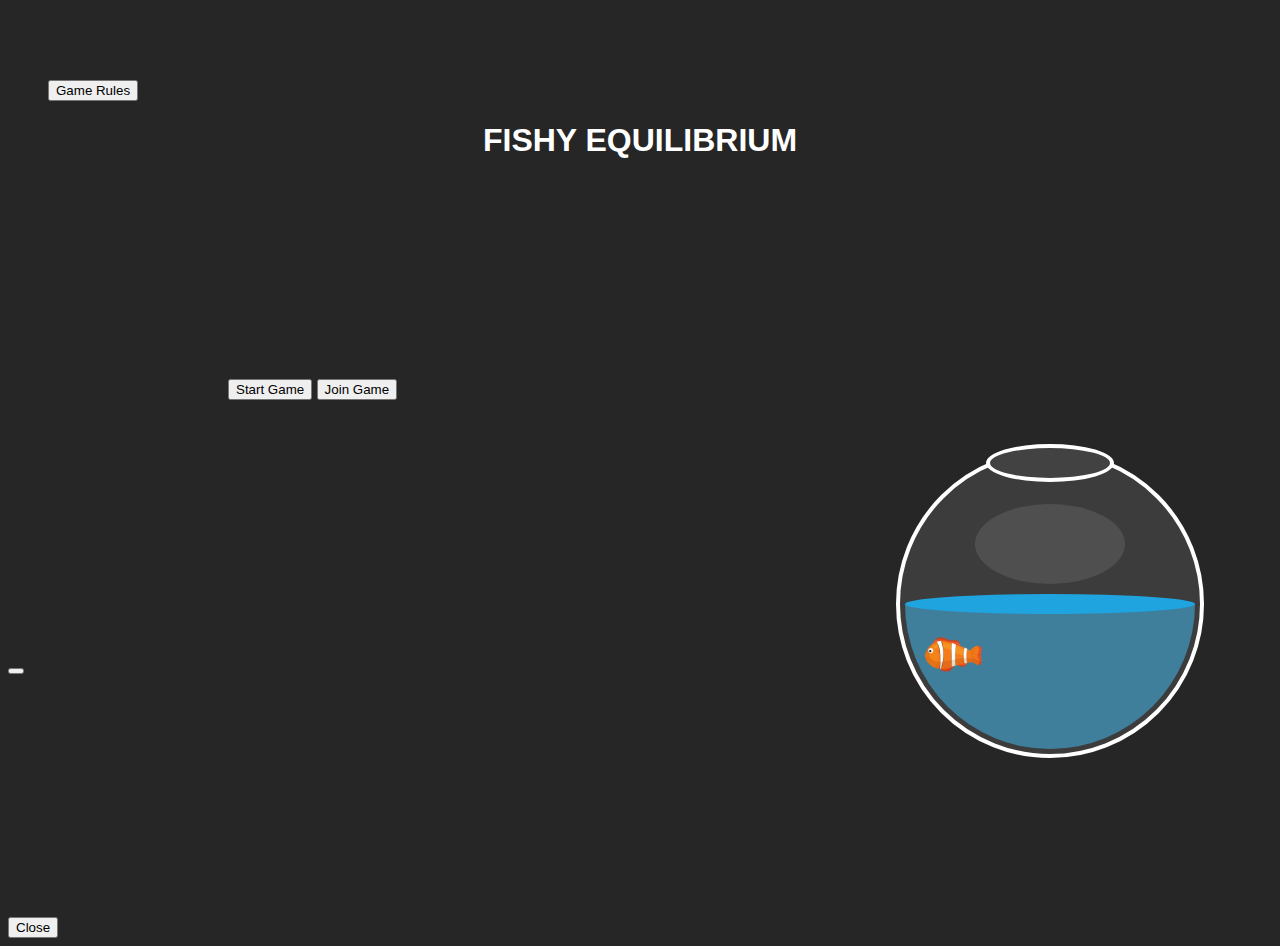
<file: index.html>
<!DOCTYPE html>
<html lang="en">
<head>
<meta charset="UTF-8">
<meta name="viewport" content="width=device-width, initial-scale=1, maximum-scale=1">
<link rel="icon" href="images/fish1.png" type="image/icon type">
<title>Fishy Equilibrium</title>
<!--Style sheet-->
<link rel="stylesheet" href="src\css\style.css">
<!--CDNS-->
<link href="https://cdn.jsdelivr.net/npm/bootstrap@5.0.2/dist/css/bootstrap.min.css" rel="stylesheet" integrity="sha384-EVSTQN3/azprG1Anm3QDgpJLIm9Nao0Yz1ztcQTwFspd3yD65VohhpuuCOmLASjC" crossorigin="anonymous">
<script src="https://cdn.jsdelivr.net/npm/@popperjs/core@2.9.2/dist/umd/popper.min.js" integrity="sha384-IQsoLXl5PILFhosVNubq5LC7Qb9DXgDA9i+tQ8Zj3iwWAwPtgFTxbJ8NT4GN1R8p" crossorigin="anonymous"></script>
<script src="https://cdn.jsdelivr.net/npm/bootstrap@5.0.2/dist/js/bootstrap.min.js" integrity="sha384-cVKIPhGWiC2Al4u+LWgxfKTRIcfu0JTxR+EQDz/bgldoEyl4H0zUF0QKbrJ0EcQF" crossorigin="anonymous"></script>
</head>
<body> 
<section style="margin: 40px; margin-top:80px;">
 <!-- Button trigger modal -->
 <div>
  <button type="button" class="btn btn-secondary" data-bs-toggle="modal" data-bs-target="#exampleModal">
          Game Rules
  </button>
  </div>
        <center>
            <h1>FISHY EQUILIBRIUM</h1><br>
        </center>
      
        <!--Fishtank-->
        <div class="bowl">
            <div class="water">
                <img src="images/fish.png" class="fish">
            </div>
        </div>
        <div class="shadow"></div>
<div class="container">
    <div class="row">
        <div class="col-xl-6 col-lg-6 col-md-6 col-sm-12 col-xs-12 float-right" style="padding: 180px;">
        <button type="button" class="btn btn-secondary btn-lg" onclick="location.href='startgame.html'">Start Game</button>
        <button type="button" class="btn btn-secondary btn-lg" onclick="location.href='joingame.html'">Join Game</button>
        </div>
        <div class="col-xl-6 col-lg-6 col-md-6 col-sm-12 col-xl-12">
                
        </div>
    </div>
</div>
</section>

<!-- Modal -->
<div class="modal fade" id="exampleModal" tabindex="-1" aria-labelledby="exampleModalLabel" aria-hidden="true">
  <div class="modal-dialog">
    <div class="modal-content">
      <div class="modal-header">
        <h5 class="modal-title" id="exampleModalLabel" style="color: #262626;">Game rules</h5>
        <button type="button" class="btn-close" data-bs-dismiss="modal" aria-label="Close"></button>
      </div><br>
      <div class="modal-body" style="color: #262626;">
      <p><b>Fishes Caught</b> (Profit/Loss)</p><br>
          <table class="table">
              <tr>
                  <td><b>2</b> (-25)</td>
                  <td><b>2</b> (-25)</td>
                  <td><b>2</b> (-25)</td>
                  <td><b>2</b> (-25)</td>
                </tr>
                <tr>
                  <td><b>2</b> (25)</td>
                  <td><b>2</b> (25)</td>
                  <td><b>2</b> (25)</td>
                  <td><b>1</b> (-25)</td>
                </tr>
                <tr>
                  <td><b>2</b> (50)</td>
                  <td><b>2</b> (50)</td>
                  <td><b>1</b> (-12.5)</td>
                  <td><b>1</b> (-12.5)</td>
                </tr>
                <tr>
                  <td><b>2</b> (75)</td>
                  <td><b>1</b> (0)</td>
                  <td><b>1</b> (0)</td>
                  <td><b>1</b> (0)</td>
                </tr>
                <tr>
                  <td><b>1</b> (25)</td>
                  <td><b>1</b> (25)</td>
                  <td><b>1</b> (25)</td>
                  <td><b>1</b> (25)</td>
                </tr>
            </table>
      </div>
      <div class="modal-footer">
        <button type="button" class="btn btn-secondary" data-bs-dismiss="modal">Close</button>
      </div>
    </div>
  </div>
</div>

</body>
<style>
p{
    font-size: 30px;
}
/* Water bowl */
body{
  background:#262626;
  color: white;
}
.bowl{
  position: absolute;
  top: 50%;
  left: 70%;
  width: 300px;
  height: 300px;
  background: rgba(255,255,255,0.1);
  border-radius: 50%;
  border:4px solid #fff ;
  transform-origin: bottom center;
  animation: animate 5s linear infinite;
}
.bowl:before{
  content: '';
  position: absolute;
  top: -10px;
  left: 50%;
  transform: translateX(-50%);
  width: 40%;
  height: 30px;
  background: rgba(66,66,66);
  border: 4px solid #fff;
  border-radius: 50%;
}
.bowl:after{
  content: '';
  position: absolute;
  top: 30%;
  left: 50%;
  transform: translate(-50%,-50%);
  width: 150px;
  height: 80px;
  background: rgba(255,255,255,0.1);
  border-radius: 50%;
}
.water{
  position: absolute;
  top: 50%;
  left: 5px;
  right: 5px;
  bottom: 5px;
  background: rgba(65,193,251,0.5);
  border-bottom-left-radius: 150px;
  border-bottom-right-radius: 150px;
  transform-origin: top center;
  animation: animateWater 5s linear infinite;
}
.water:before{
  content: '';
  position: absolute;
  top: -10px;
  left: 0;
  width: 100%;
  height: 20px;
  border-radius: 50%;
  background: #1fa4e0;
}
img.fish{
  width: 100px;
  animation: animateFish 5s linear infinite;
}
@keyframes animateFish {
  0%
  {
    transform: translate(0,0) rotateY(180deg);
  }
  50%
  {
    transform: translate(180px,0) rotateY(180deg);
  }
  51%
  {
    transform: translate(180px,0) rotateY(0deg);
  }
  100%
  {
    transform: translate(0,0) rotateY(0deg);
  }
}
@keyframes animate
{
  0%
  {
    transform: translate(-50%,-50%) rotate(0deg);
  }
  25%
  {
    transform: translate(-50%,-50%) rotate(15deg);
  }
  50%
  {
    transform: translate(-50%,-50%) rotate(0deg);
  }
  75%
  {
    transform: translate(-50%,-50%) rotate(-15deg);
  }
  100%
  {
    transform: translate(-50%,-50%) rotate(0deg);
  }
}
@keyframes animateWater
{
  0%
  {
    transform: rotate(0deg);
  }
  25%
  {
    transform: rotate(-20deg);
  }
  50%
  {
    transform: rotate(0deg);
  }
  75%
  {
    transform: rotate(20deg);
  }
  100%
  {
    transform: rotate(0deg);
  }
}
</style>
</html>
</file>
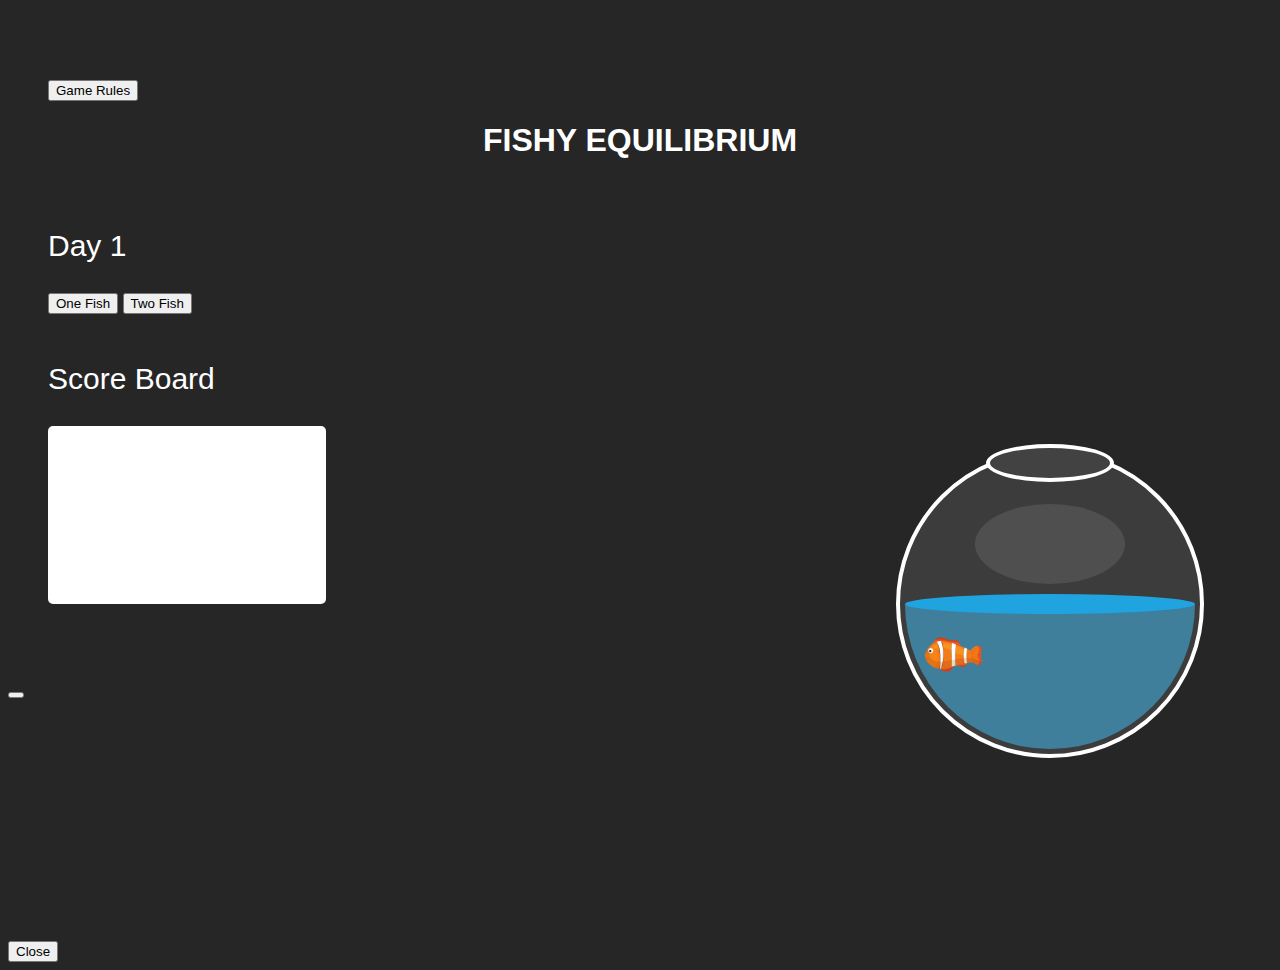
<file: gamedashboard.html>
<!DOCTYPE html>
<html lang="en">
<head>
<meta charset="UTF-8">
<meta name="viewport" content="width=device-width, initial-scale=1, maximum-scale=1">
<link rel="icon" href="images/fish1.png" type="image/icon type">
<title>Fishy Equilibrium</title>
<!--Style sheet-->
<link rel="stylesheet" href="src\css\style.css">
<!--CDNS-->
<link href="https://cdn.jsdelivr.net/npm/bootstrap@5.0.2/dist/css/bootstrap.min.css" rel="stylesheet" integrity="sha384-EVSTQN3/azprG1Anm3QDgpJLIm9Nao0Yz1ztcQTwFspd3yD65VohhpuuCOmLASjC" crossorigin="anonymous">
<script src="https://cdn.jsdelivr.net/npm/@popperjs/core@2.9.2/dist/umd/popper.min.js" integrity="sha384-IQsoLXl5PILFhosVNubq5LC7Qb9DXgDA9i+tQ8Zj3iwWAwPtgFTxbJ8NT4GN1R8p" crossorigin="anonymous"></script>
<script src="https://cdn.jsdelivr.net/npm/bootstrap@5.0.2/dist/js/bootstrap.min.js" integrity="sha384-cVKIPhGWiC2Al4u+LWgxfKTRIcfu0JTxR+EQDz/bgldoEyl4H0zUF0QKbrJ0EcQF" crossorigin="anonymous"></script>
</head>
<body> 
    <section style="margin: 40px; margin-top:80px;">
 <!-- Button trigger modal -->
<div>
<button type="button" class="btn btn-secondary" data-bs-toggle="modal" data-bs-target="#exampleModal">
        Game Rules
</button>
</div>
        <center>
            <h1 onclick="location.href='index.html'">FISHY EQUILIBRIUM</h1><br>
        </center>
        <!--Fishtank-->
        <div class="bowl">
            <div class="water">
                <img src="images/fish.png" class="fish">
            </div>
        </div>
        <div class="shadow"></div>
<div class="container">
    <div class="row">
        <div class="col-xl-6 col-lg-6 col-md-6 col-sm-12 col-xs-12">
        <p>Day 1</p>
        <button type="button" class="btn btn-secondary btn-lg">One Fish</button>
        <button type="button" class="btn btn-secondary btn-lg">Two Fish</button><br><br>
        
        <div>
            <p>Score Board</p>
            <table class="table" style="background-color: white; border-radius: 5px">
                <thead>
                  <tr>
                    <th scope="col">Days</th>
                    <th scope="col">Monica</th>
                    <th scope="col">Chandler</th>
                    <th scope="col">Rachel</th>
                    <th scope="col">Joey</th>
                  </tr>
                </thead>
                <tbody>
                  <tr>
                    <th scope="row">Day 1</th>
                    <td>50</td>
                    <td>0</td>
                    <td>0</td>
                    <td>0</td>
                  </tr>
                  <tr>
                    <th scope="row">Day 2</th>
                    <td>50</td>
                    <td>0</td>
                    <td>0</td>
                    <td>0</td>
                  </tr>
                  <tr>
                    <th scope="row">Day 3</th>
                    <td>50</td>
                    <td>0</td>
                    <td>0</td>
                    <td>0</td>
                  </tr>
                  <tr>
                    <th scope="row">Day 4</th>
                    <td>50</td>
                    <td>0</td>
                    <td>0</td>
                    <td>0</td>
                  </tr>
                  <tr>
                    <th scope="row">Day 5</th>
                    <td>500</td>
                    <td>0</td>
                    <td>0</td>
                    <td>0</td>
                  </tr>
                  <tr>
                    <th scope="row">Day 6</th>
                    <td>500</td>
                    <td>0</td>
                    <td>0</td>
                    <td>0</td>
                  </tr>
                  <tr>
                    <th scope="row">Total</th>
                    <td>1200</td>
                    <td>0</td>
                    <td>0</td>
                    <td>0</td>
                  </tr>
                </tbody>
              </table>
        </div></div>

</div>
</div>
</section>


<!-- Modal -->
<div class="modal fade" id="exampleModal" tabindex="-1" aria-labelledby="exampleModalLabel" aria-hidden="true">
    <div class="modal-dialog">
      <div class="modal-content">
        <div class="modal-header">
          <h5 class="modal-title" id="exampleModalLabel" style="color: #262626;">Game rules</h5>
          <button type="button" class="btn-close" data-bs-dismiss="modal" aria-label="Close"></button>
        </div><br>
        <div class="modal-body" style="color: #262626;">
        <p><b>Fishes Caught</b> (Profit/Loss)</p><br>
            <table class="table">
                <tr>
                    <td><b>2</b> (-25)</td>
                    <td><b>2</b> (-25)</td>
                    <td><b>2</b> (-25)</td>
                    <td><b>2</b> (-25)</td>
                  </tr>
                  <tr>
                    <td><b>2</b> (25)</td>
                    <td><b>2</b> (25)</td>
                    <td><b>2</b> (25)</td>
                    <td><b>1</b> (-25)</td>
                  </tr>
                  <tr>
                    <td><b>2</b> (50)</td>
                    <td><b>2</b> (50)</td>
                    <td><b>1</b> (-12.5)</td>
                    <td><b>1</b> (-12.5)</td>
                  </tr>
                  <tr>
                    <td><b>2</b> (75)</td>
                    <td><b>1</b> (0)</td>
                    <td><b>1</b> (0)</td>
                    <td><b>1</b> (0)</td>
                  </tr>
                  <tr>
                    <td><b>1</b> (25)</td>
                    <td><b>1</b> (25)</td>
                    <td><b>1</b> (25)</td>
                    <td><b>1</b> (25)</td>
                  </tr>
              </table>
        </div>
        <div class="modal-footer">
          <button type="button" class="btn btn-secondary" data-bs-dismiss="modal">Close</button>
        </div>
      </div>
    </div>
  </div>
</body>
<style>
p{
    font-size: 30px;
}

/* Water bowl */
body{
  background:#262626;
  color: white;
}
.bowl{
  position: absolute;
  top: 50%;
  left: 70%;
  width: 300px;
  height: 300px;
  background: rgba(255,255,255,0.1);
  border-radius: 50%;
  border:4px solid #fff ;
  transform-origin: bottom center;
  animation: animate 5s linear infinite;
}
.bowl:before{
  content: '';
  position: absolute;
  top: -10px;
  left: 50%;
  transform: translateX(-50%);
  width: 40%;
  height: 30px;
  background: rgba(66,66,66);
  border: 4px solid #fff;
  border-radius: 50%;
}
.bowl:after{
  content: '';
  position: absolute;
  top: 30%;
  left: 50%;
  transform: translate(-50%,-50%);
  width: 150px;
  height: 80px;
  background: rgba(255,255,255,0.1);
  border-radius: 50%;
}
.water{
  position: absolute;
  top: 50%;
  left: 5px;
  right: 5px;
  bottom: 5px;
  background: rgba(65,193,251,0.5);
  border-bottom-left-radius: 150px;
  border-bottom-right-radius: 150px;
  transform-origin: top center;
  animation: animateWater 5s linear infinite;
}
.water:before{
  content: '';
  position: absolute;
  top: -10px;
  left: 0;
  width: 100%;
  height: 20px;
  border-radius: 50%;
  background: #1fa4e0;
}
img.fish{
  width: 100px;
  animation: animateFish 5s linear infinite;
}
@keyframes animateFish {
  0%
  {
    transform: translate(0,0) rotateY(180deg);
  }
  50%
  {
    transform: translate(180px,0) rotateY(180deg);
  }
  51%
  {
    transform: translate(180px,0) rotateY(0deg);
  }
  100%
  {
    transform: translate(0,0) rotateY(0deg);
  }
}
@keyframes animate
{
  0%
  {
    transform: translate(-50%,-50%) rotate(0deg);
  }
  25%
  {
    transform: translate(-50%,-50%) rotate(15deg);
  }
  50%
  {
    transform: translate(-50%,-50%) rotate(0deg);
  }
  75%
  {
    transform: translate(-50%,-50%) rotate(-15deg);
  }
  100%
  {
    transform: translate(-50%,-50%) rotate(0deg);
  }
}
@keyframes animateWater
{
  0%
  {
    transform: rotate(0deg);
  }
  25%
  {
    transform: rotate(-20deg);
  }
  50%
  {
    transform: rotate(0deg);
  }
  75%
  {
    transform: rotate(20deg);
  }
  100%
  {
    transform: rotate(0deg);
  }
}
</style>
</html>
</file>
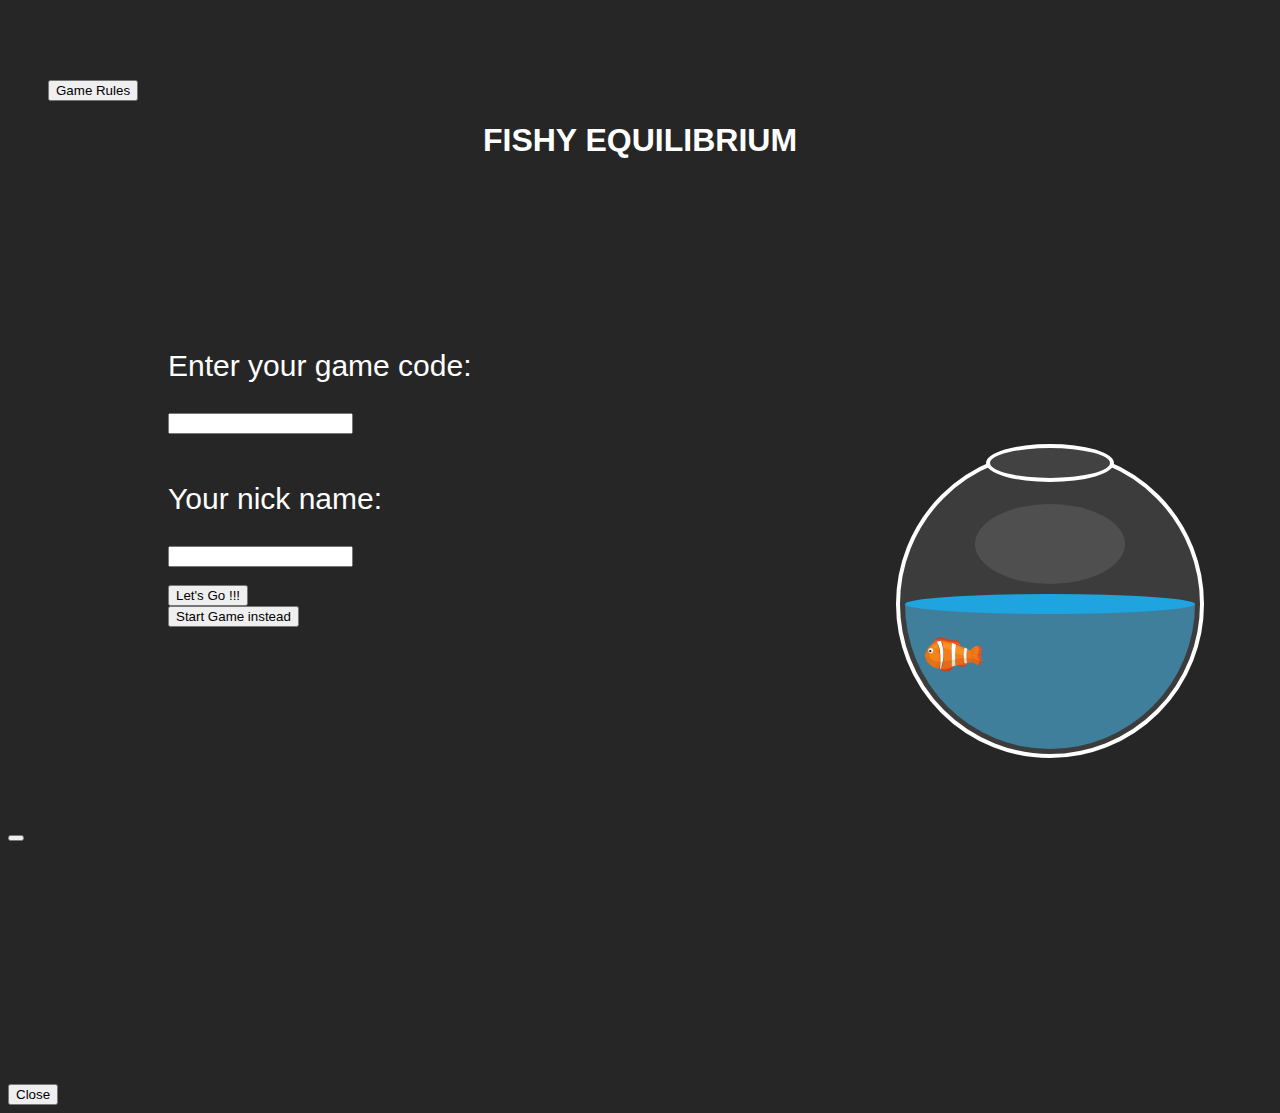
<file: joingame.html>
<!DOCTYPE html>
<html lang="en">
<head>
<meta charset="UTF-8">
<meta name="viewport" content="width=device-width, initial-scale=1, maximum-scale=1">   
<link rel="icon" href="images/fish1.png" type="image/icon type">
<title>Fishy Equilibrium</title>
<!--Style sheet-->
<link rel="stylesheet" href="src\css\style.css">
<!--CDNS-->
<link href="https://cdn.jsdelivr.net/npm/bootstrap@5.0.2/dist/css/bootstrap.min.css" rel="stylesheet" integrity="sha384-EVSTQN3/azprG1Anm3QDgpJLIm9Nao0Yz1ztcQTwFspd3yD65VohhpuuCOmLASjC" crossorigin="anonymous">
<script src="https://cdn.jsdelivr.net/npm/@popperjs/core@2.9.2/dist/umd/popper.min.js" integrity="sha384-IQsoLXl5PILFhosVNubq5LC7Qb9DXgDA9i+tQ8Zj3iwWAwPtgFTxbJ8NT4GN1R8p" crossorigin="anonymous"></script>
<script src="https://cdn.jsdelivr.net/npm/bootstrap@5.0.2/dist/js/bootstrap.min.js" integrity="sha384-cVKIPhGWiC2Al4u+LWgxfKTRIcfu0JTxR+EQDz/bgldoEyl4H0zUF0QKbrJ0EcQF" crossorigin="anonymous"></script>
</head>
<body> 
    <section style="margin: 40px; margin-top:80px;">
 <!-- Button trigger modal -->
 <div>
  <button type="button" class="btn btn-secondary" data-bs-toggle="modal" data-bs-target="#exampleModal">
          Game Rules
  </button>
  </div>
        <center>
            <h1 onclick="location.href='index.html'">FISHY EQUILIBRIUM</h1><br>
        </center>
        <!--Fishtank-->
        <div class="bowl">
            <div class="water">
                <img src="images/fish.png" class="fish">
            </div>
        </div>
        <div class="shadow"></div>
<div class="container">
    <div class="row">
        <div class="col-xl-6 col-lg-6 col-md-6 col-sm-12 col-xs-12" style="padding: 120px;">
        <form>
          <p>Enter your game code:</p>
          <div class="input-group input-group-lg">
            <input type="text" class="form-control" aria-label="Sizing example input" aria-describedby="inputGroup-sizing-lg">
          </div><br>
          <p>Your nick name:</p>
          <div class="input-group input-group-lg">
            <input type="text" class="form-control" aria-label="Sizing example input" aria-describedby="inputGroup-sizing-lg">
          </div><br>
          <div class="col-auto">
            <button type="submit" class="btn btn-secondary mb-3 btn-lg">Let's Go !!!</button>
          </div>
        </form>
        <button type="button" class="btn btn-secondary btn-lg" onclick="location.href='startgame.html'">Start Game instead</button>
        </div>
        <div class="col-xl-6 col-lg-6 col-md-6 col-sm-12 col-xl-12">
                
        </div>
    </div>
</div>
</section>


<!-- Modal -->
<div class="modal fade" id="exampleModal" tabindex="-1" aria-labelledby="exampleModalLabel" aria-hidden="true">
  <div class="modal-dialog">
    <div class="modal-content">
      <div class="modal-header">
        <h5 class="modal-title" id="exampleModalLabel" style="color: #262626;">Game rules</h5>
        <button type="button" class="btn-close" data-bs-dismiss="modal" aria-label="Close"></button>
      </div><br>
      <div class="modal-body" style="color: #262626;">
      <p><b>Fishes Caught</b> (Profit/Loss)</p><br>
          <table class="table">
              <tr>
                  <td><b>2</b> (-25)</td>
                  <td><b>2</b> (-25)</td>
                  <td><b>2</b> (-25)</td>
                  <td><b>2</b> (-25)</td>
                </tr>
                <tr>
                  <td><b>2</b> (25)</td>
                  <td><b>2</b> (25)</td>
                  <td><b>2</b> (25)</td>
                  <td><b>1</b> (-25)</td>
                </tr>
                <tr>
                  <td><b>2</b> (50)</td>
                  <td><b>2</b> (50)</td>
                  <td><b>1</b> (-12.5)</td>
                  <td><b>1</b> (-12.5)</td>
                </tr>
                <tr>
                  <td><b>2</b> (75)</td>
                  <td><b>1</b> (0)</td>
                  <td><b>1</b> (0)</td>
                  <td><b>1</b> (0)</td>
                </tr>
                <tr>
                  <td><b>1</b> (25)</td>
                  <td><b>1</b> (25)</td>
                  <td><b>1</b> (25)</td>
                  <td><b>1</b> (25)</td>
                </tr>
            </table>
      </div>
      <div class="modal-footer">
        <button type="button" class="btn btn-secondary" data-bs-dismiss="modal">Close</button>
      </div>
    </div>
  </div>
</div>
</body>
<style>
  html { overflow-y: hidden; }

p{
    font-size: 30px;
}

/* Water bowl */
body{
  background:#262626;
  color: white;
}
.bowl{
  position: absolute;
  top: 50%;
  left: 70%;
  width: 300px;
  height: 300px;
  background: rgba(255,255,255,0.1);
  border-radius: 50%;
  border:4px solid #fff ;
  transform-origin: bottom center;
  animation: animate 5s linear infinite;
}
.bowl:before{
  content: '';
  position: absolute;
  top: -10px;
  left: 50%;
  transform: translateX(-50%);
  width: 40%;
  height: 30px;
  background: rgba(66,66,66);
  border: 4px solid #fff;
  border-radius: 50%;
}
.bowl:after{
  content: '';
  position: absolute;
  top: 30%;
  left: 50%;
  transform: translate(-50%,-50%);
  width: 150px;
  height: 80px;
  background: rgba(255,255,255,0.1);
  border-radius: 50%;
}
.water{
  position: absolute;
  top: 50%;
  left: 5px;
  right: 5px;
  bottom: 5px;
  background: rgba(65,193,251,0.5);
  border-bottom-left-radius: 150px;
  border-bottom-right-radius: 150px;
  transform-origin: top center;
  animation: animateWater 5s linear infinite;
}
.water:before{
  content: '';
  position: absolute;
  top: -10px;
  left: 0;
  width: 100%;
  height: 20px;
  border-radius: 50%;
  background: #1fa4e0;
}
img.fish{
  width: 100px;
  animation: animateFish 5s linear infinite;
}
@keyframes animateFish {
  0%
  {
    transform: translate(0,0) rotateY(180deg);
  }
  50%
  {
    transform: translate(180px,0) rotateY(180deg);
  }
  51%
  {
    transform: translate(180px,0) rotateY(0deg);
  }
  100%
  {
    transform: translate(0,0) rotateY(0deg);
  }
}
@keyframes animate
{
  0%
  {
    transform: translate(-50%,-50%) rotate(0deg);
  }
  25%
  {
    transform: translate(-50%,-50%) rotate(15deg);
  }
  50%
  {
    transform: translate(-50%,-50%) rotate(0deg);
  }
  75%
  {
    transform: translate(-50%,-50%) rotate(-15deg);
  }
  100%
  {
    transform: translate(-50%,-50%) rotate(0deg);
  }
}
@keyframes animateWater
{
  0%
  {
    transform: rotate(0deg);
  }
  25%
  {
    transform: rotate(-20deg);
  }
  50%
  {
    transform: rotate(0deg);
  }
  75%
  {
    transform: rotate(20deg);
  }
  100%
  {
    transform: rotate(0deg);
  }
}
</style>
</html>
</file>
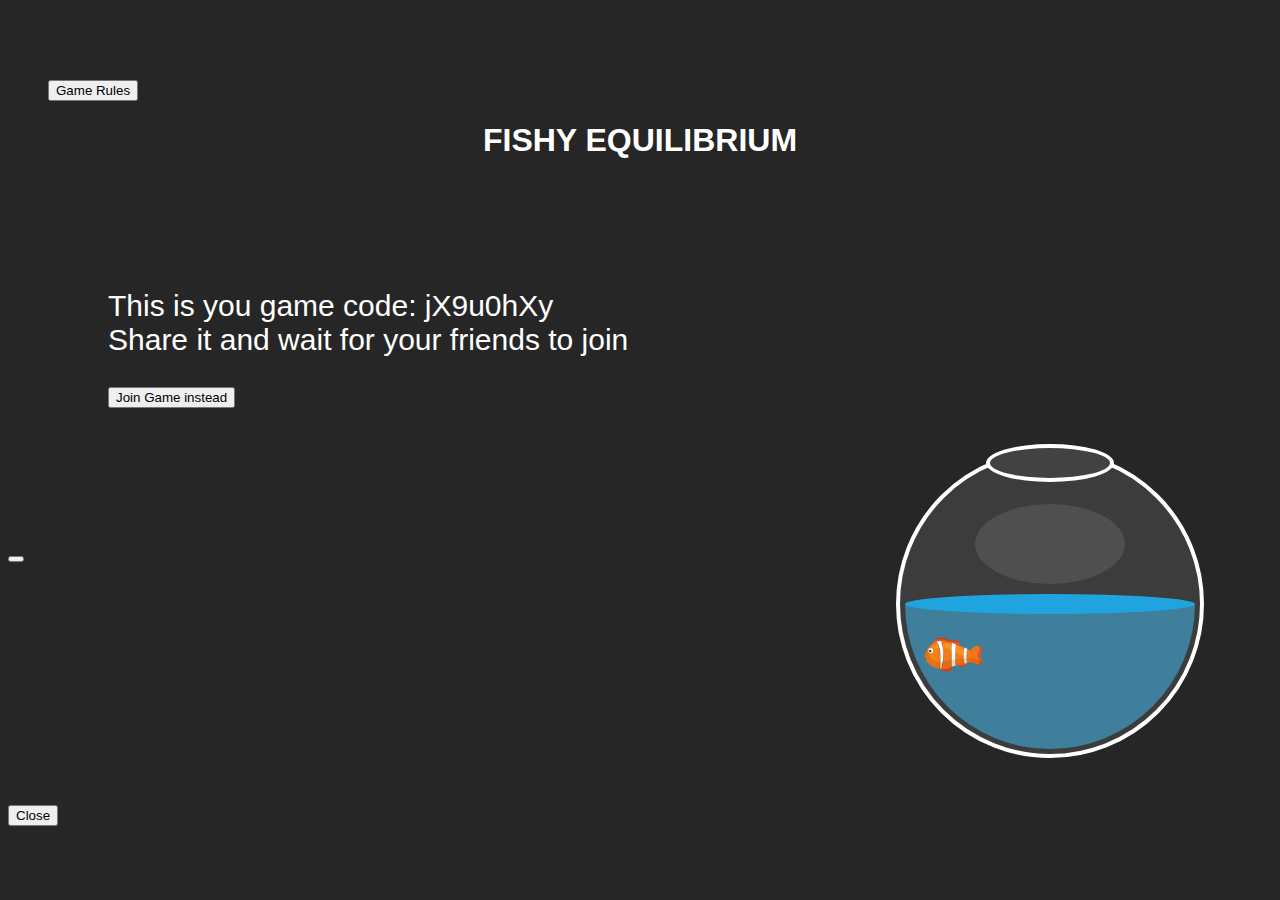
<file: startgame.html>
<!DOCTYPE html>
<html lang="en">
<head>
<meta charset="UTF-8">
<meta name="viewport" content="width=device-width, initial-scale=1, maximum-scale=1">   
<link rel="icon" href="images/fish1.png" type="image/icon type">
<title>Fishy Equilibrium</title>
<!--Style sheet-->
<link rel="stylesheet" href="src\css\style.css">
<!--CDNS-->
<link href="https://cdn.jsdelivr.net/npm/bootstrap@5.0.2/dist/css/bootstrap.min.css" rel="stylesheet" integrity="sha384-EVSTQN3/azprG1Anm3QDgpJLIm9Nao0Yz1ztcQTwFspd3yD65VohhpuuCOmLASjC" crossorigin="anonymous">
<script src="https://cdn.jsdelivr.net/npm/@popperjs/core@2.9.2/dist/umd/popper.min.js" integrity="sha384-IQsoLXl5PILFhosVNubq5LC7Qb9DXgDA9i+tQ8Zj3iwWAwPtgFTxbJ8NT4GN1R8p" crossorigin="anonymous"></script>
<script src="https://cdn.jsdelivr.net/npm/bootstrap@5.0.2/dist/js/bootstrap.min.js" integrity="sha384-cVKIPhGWiC2Al4u+LWgxfKTRIcfu0JTxR+EQDz/bgldoEyl4H0zUF0QKbrJ0EcQF" crossorigin="anonymous"></script>
</head>
<body> 
    <section style="margin: 40px; margin-top:80px;">
 <!-- Button trigger modal -->
 <div>
    <button type="button" class="btn btn-secondary" data-bs-toggle="modal" data-bs-target="#exampleModal">
            Game Rules
    </button>
    </div>
        <center>
            <h1 onclick="location.href='index.html'">FISHY EQUILIBRIUM</h1><br>
        </center>
        <!--Fishtank-->
        <div class="bowl">
            <div class="water">
                <img src="images/fish.png" class="fish">
            </div>
        </div>
        <div class="shadow"></div>
<div class="container">
    <div class="row">
        <div class="col-xl-6 col-lg-6 col-md-6 col-sm-12 col-xs-12" style="padding: 60px;">
        <p>This is you game code: jX9u0hXy<br>
            Share it and wait for your friends to join</p>
        <button type="button" class="btn btn-secondary btn-lg" onclick="location.href='joingame.html'">Join Game instead</button>
        </div>
        <div class="col-xl-6 col-lg-6 col-md-6 col-sm-12 col-xl-12">
                
        </div>
    </div>
</div>
</section>

<!-- Modal -->
<div class="modal fade" id="exampleModal" tabindex="-1" aria-labelledby="exampleModalLabel" aria-hidden="true">
    <div class="modal-dialog">
      <div class="modal-content">
        <div class="modal-header">
          <h5 class="modal-title" id="exampleModalLabel" style="color: #262626;">Game rules</h5>
          <button type="button" class="btn-close" data-bs-dismiss="modal" aria-label="Close"></button>
        </div><br>
        <div class="modal-body" style="color: #262626;">
        <p><b>Fishes Caught</b> (Profit/Loss)</p><br>
            <table class="table">
                <tr>
                    <td><b>2</b> (-25)</td>
                    <td><b>2</b> (-25)</td>
                    <td><b>2</b> (-25)</td>
                    <td><b>2</b> (-25)</td>
                  </tr>
                  <tr>
                    <td><b>2</b> (25)</td>
                    <td><b>2</b> (25)</td>
                    <td><b>2</b> (25)</td>
                    <td><b>1</b> (-25)</td>
                  </tr>
                  <tr>
                    <td><b>2</b> (50)</td>
                    <td><b>2</b> (50)</td>
                    <td><b>1</b> (-12.5)</td>
                    <td><b>1</b> (-12.5)</td>
                  </tr>
                  <tr>
                    <td><b>2</b> (75)</td>
                    <td><b>1</b> (0)</td>
                    <td><b>1</b> (0)</td>
                    <td><b>1</b> (0)</td>
                  </tr>
                  <tr>
                    <td><b>1</b> (25)</td>
                    <td><b>1</b> (25)</td>
                    <td><b>1</b> (25)</td>
                    <td><b>1</b> (25)</td>
                  </tr>
              </table>
        </div>
        <div class="modal-footer">
          <button type="button" class="btn btn-secondary" data-bs-dismiss="modal">Close</button>
        </div>
      </div>
    </div>
  </div>
</body>
<style>
p{
    font-size: 30px;
}

/* Water bowl */
body{
  background:#262626;
  color: white;
}
.bowl{
  position: absolute;
  top: 50%;
  left: 70%;
  width: 300px;
  height: 300px;
  background: rgba(255,255,255,0.1);
  border-radius: 50%;
  border:4px solid #fff ;
  transform-origin: bottom center;
  animation: animate 5s linear infinite;
}
.bowl:before{
  content: '';
  position: absolute;
  top: -10px;
  left: 50%;
  transform: translateX(-50%);
  width: 40%;
  height: 30px;
  background: rgba(66,66,66);
  border: 4px solid #fff;
  border-radius: 50%;
}
.bowl:after{
  content: '';
  position: absolute;
  top: 30%;
  left: 50%;
  transform: translate(-50%,-50%);
  width: 150px;
  height: 80px;
  background: rgba(255,255,255,0.1);
  border-radius: 50%;
}
.water{
  position: absolute;
  top: 50%;
  left: 5px;
  right: 5px;
  bottom: 5px;
  background: rgba(65,193,251,0.5);
  border-bottom-left-radius: 150px;
  border-bottom-right-radius: 150px;
  transform-origin: top center;
  animation: animateWater 5s linear infinite;
}
.water:before{
  content: '';
  position: absolute;
  top: -10px;
  left: 0;
  width: 100%;
  height: 20px;
  border-radius: 50%;
  background: #1fa4e0;
}
img.fish{
  width: 100px;
  animation: animateFish 5s linear infinite;
}
@keyframes animateFish {
  0%
  {
    transform: translate(0,0) rotateY(180deg);
  }
  50%
  {
    transform: translate(180px,0) rotateY(180deg);
  }
  51%
  {
    transform: translate(180px,0) rotateY(0deg);
  }
  100%
  {
    transform: translate(0,0) rotateY(0deg);
  }
}
@keyframes animate
{
  0%
  {
    transform: translate(-50%,-50%) rotate(0deg);
  }
  25%
  {
    transform: translate(-50%,-50%) rotate(15deg);
  }
  50%
  {
    transform: translate(-50%,-50%) rotate(0deg);
  }
  75%
  {
    transform: translate(-50%,-50%) rotate(-15deg);
  }
  100%
  {
    transform: translate(-50%,-50%) rotate(0deg);
  }
}
@keyframes animateWater
{
  0%
  {
    transform: rotate(0deg);
  }
  25%
  {
    transform: rotate(-20deg);
  }
  50%
  {
    transform: rotate(0deg);
  }
  75%
  {
    transform: rotate(20deg);
  }
  100%
  {
    transform: rotate(0deg);
  }
}
</style>
</html>
</file>
